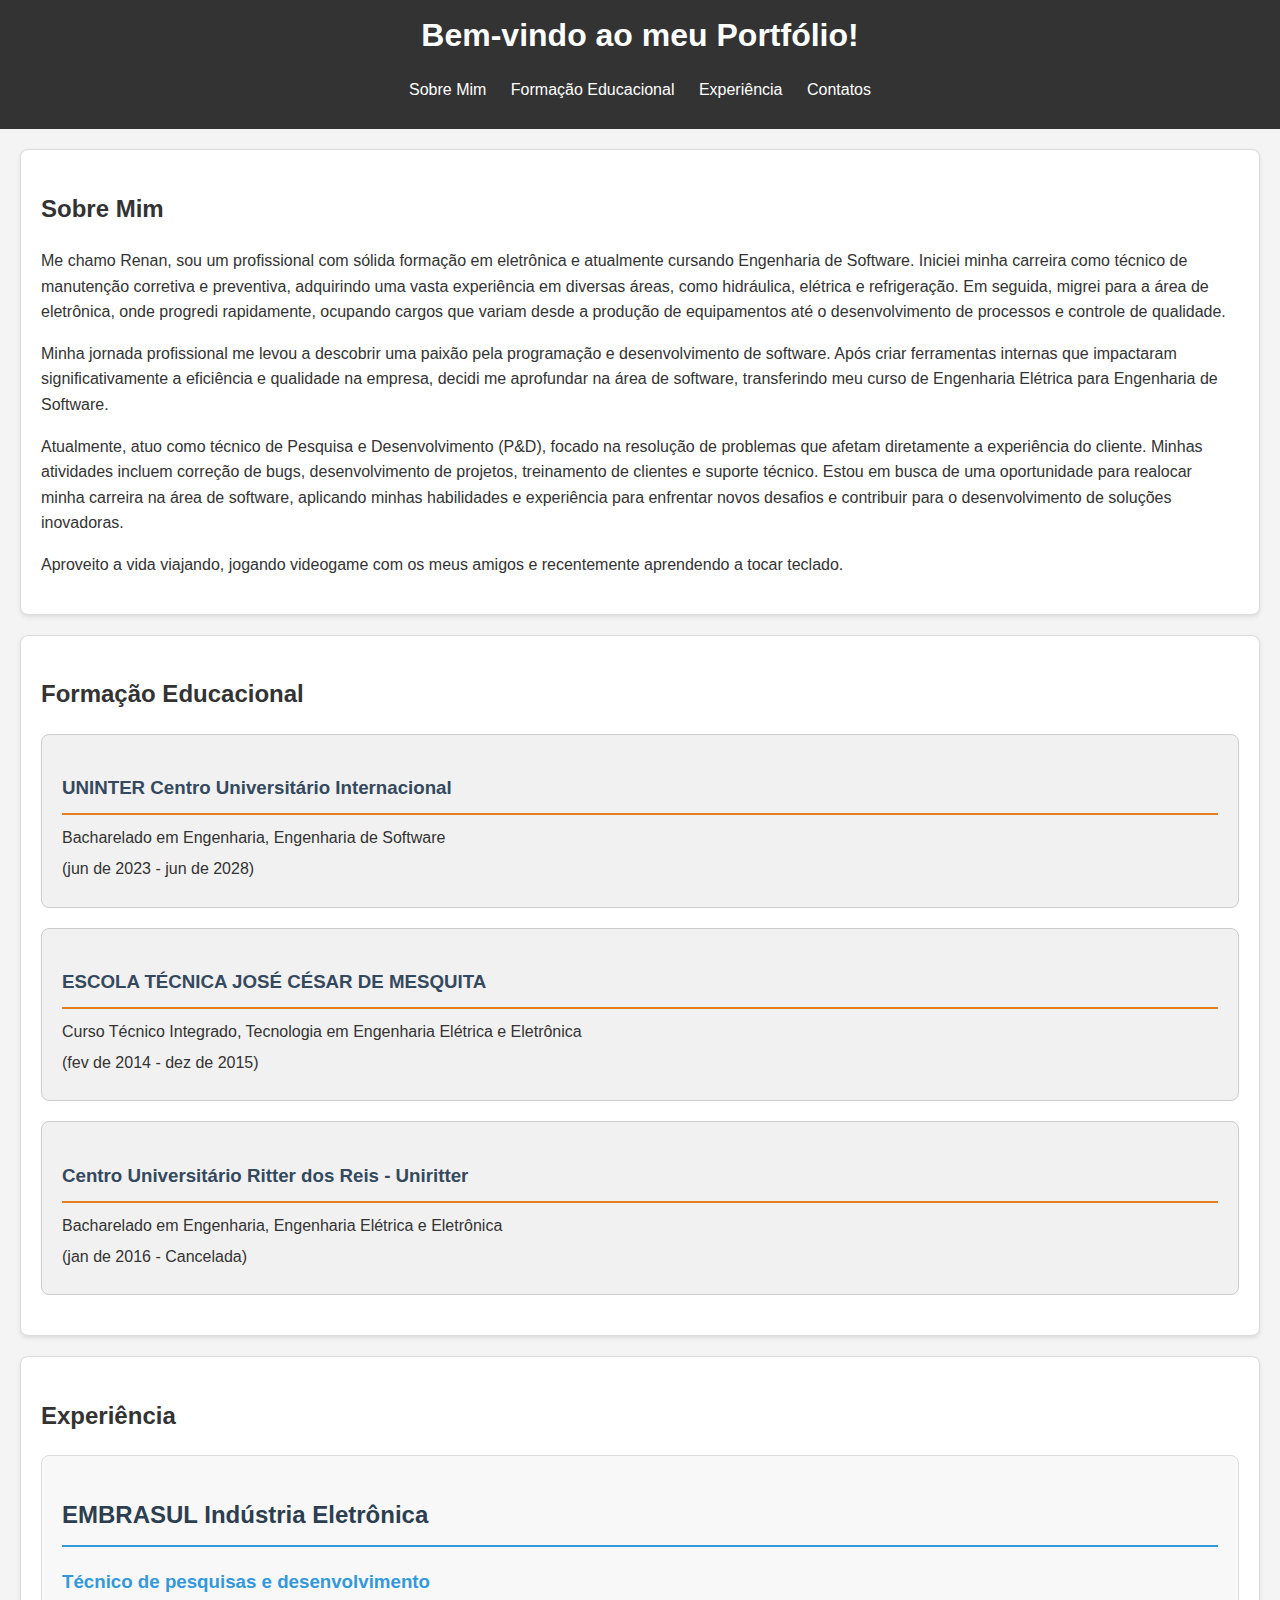
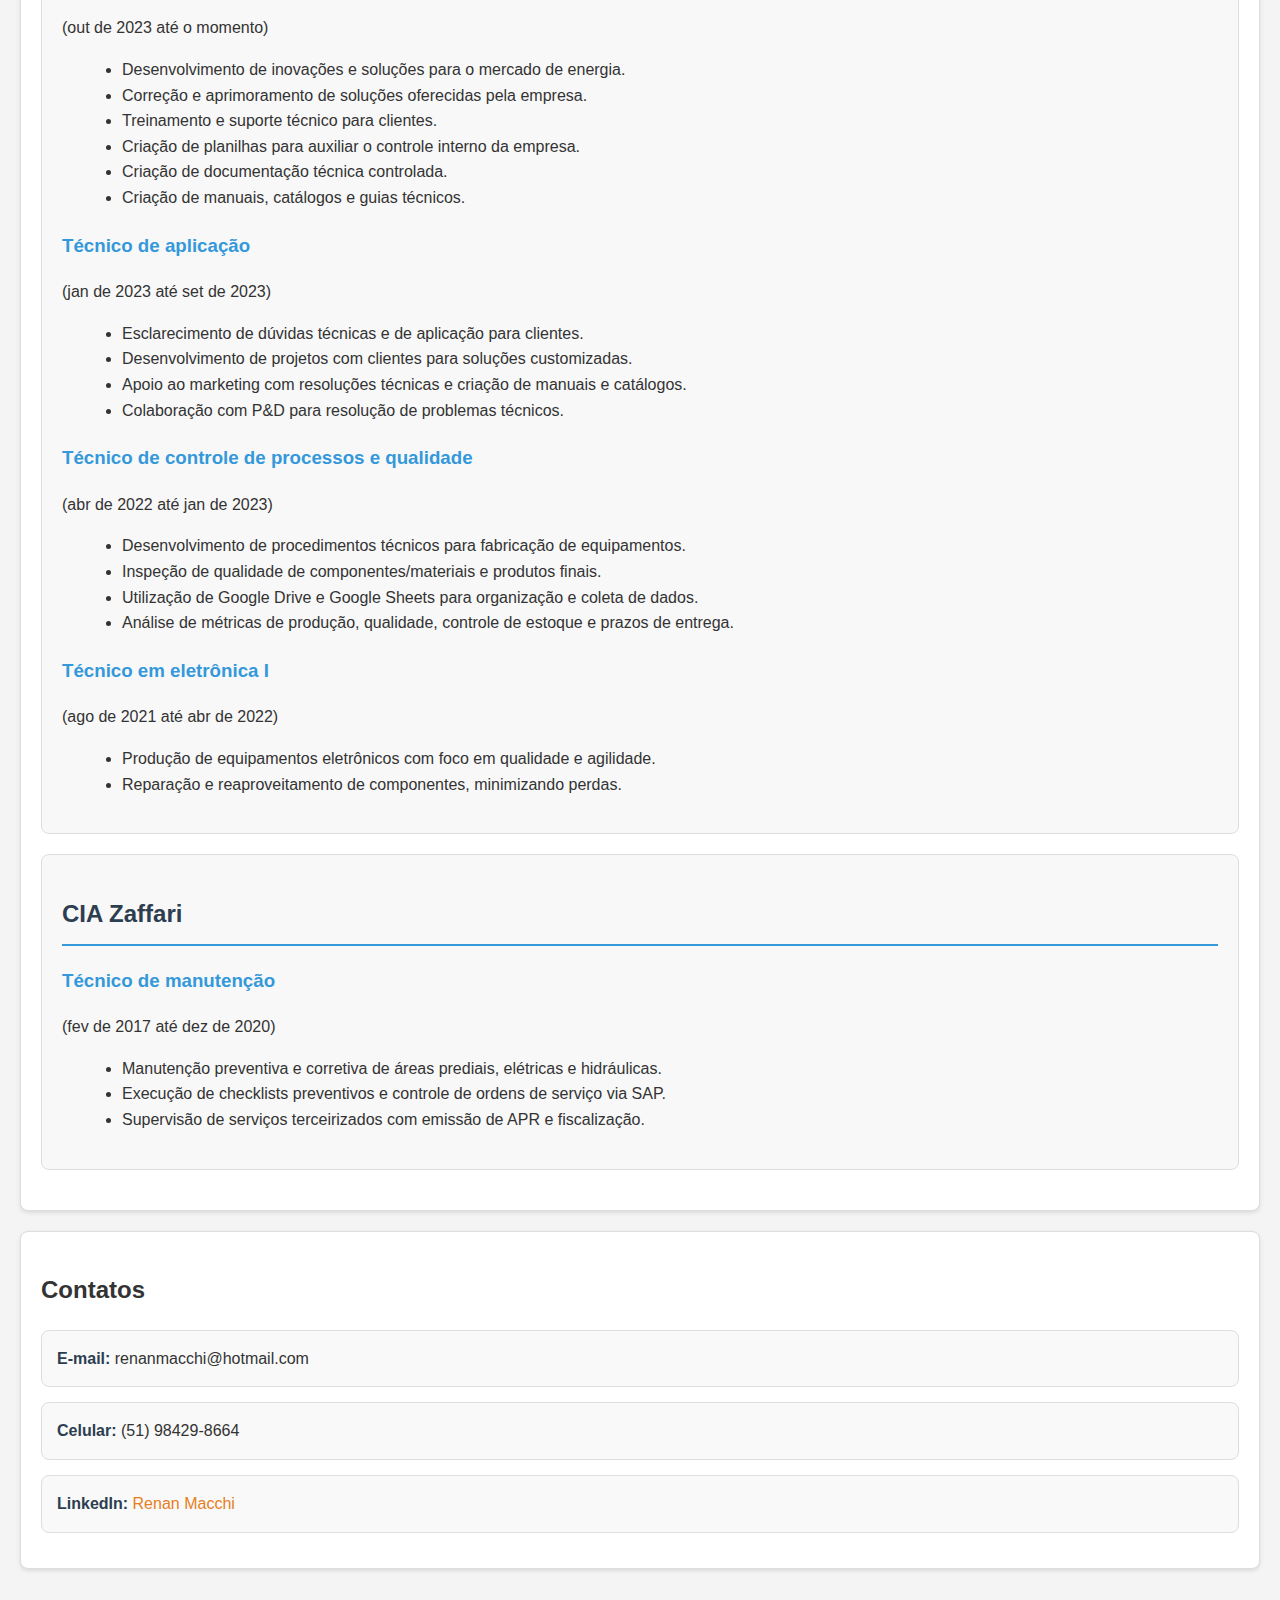
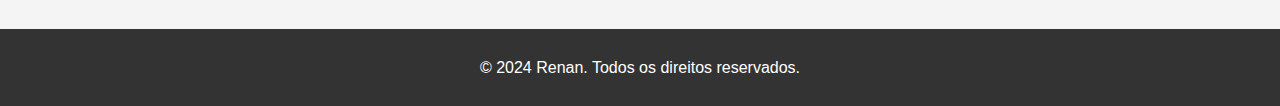
<file: index.html>
<!DOCTYPE html>
<html lang="pt-BR">
<head>
    <meta charset="UTF-8">
    <!-- Define a codificação de caracteres para UTF-8, que suporta caracteres especiais -->
    <meta name="viewport" content="width=device-width, initial-scale=1.0">
    <!-- Configura a visualização para dispositivos móveis, garantindo que o site seja responsivo -->
    <title>Site Pessoal - Renan</title>
    <!-- Define o título da página que aparece na aba do navegador -->
    <link rel="stylesheet" href="style.css">
    <!-- Vincula um arquivo CSS externo chamado 'style.css' para aplicar estilos ao HTML -->
</head>
<body>
    <header>
        <!-- Cabeçalho do site -->
        <h1>Bem-vindo ao meu Portfólio!</h1>
        <!-- Título principal da página -->
        <nav>
            <!-- Barra de navegação -->
            <ul>
                <!-- Lista não ordenada de links -->
                <li><a href="#sobre-mim">Sobre Mim</a></li>
                <!-- Link para a seção 'Sobre Mim' -->
                <li><a href="#formacao-educacional">Formação Educacional</a></li>
                <!-- Link para a seção 'Formação Educacional' -->
                <li><a href="#experiencia">Experiência</a></li>
                <!-- Link para a seção 'Experiência' -->
                <li><a href="#contatos">Contatos</a></li>
                <!-- Link para a seção 'Contatos' -->
            </ul>
        </nav>
    </header>

    <main>
        <!-- Conteúdo principal da página -->
        <section id="sobre-mim">
            <!-- Seção 'Sobre Mim' -->
            <h2>Sobre Mim</h2>
            <!-- Título da seção -->
            <p>Me chamo Renan, sou um profissional com sólida formação em eletrônica e atualmente cursando Engenharia de Software. Iniciei minha carreira como técnico de manutenção corretiva e preventiva, adquirindo uma vasta experiência em diversas áreas, como hidráulica, elétrica e refrigeração. Em seguida, migrei para a área de eletrônica, onde progredi rapidamente, ocupando cargos que variam desde a produção de equipamentos até o desenvolvimento de processos e controle de qualidade.</p>
            <p>Minha jornada profissional me levou a descobrir uma paixão pela programação e desenvolvimento de software. Após criar ferramentas internas que impactaram significativamente a eficiência e qualidade na empresa, decidi me aprofundar na área de software, transferindo meu curso de Engenharia Elétrica para Engenharia de Software.</p>
            <p>Atualmente, atuo como técnico de Pesquisa e Desenvolvimento (P&D), focado na resolução de problemas que afetam diretamente a experiência do cliente. Minhas atividades incluem correção de bugs, desenvolvimento de projetos, treinamento de clientes e suporte técnico. Estou em busca de uma oportunidade para realocar minha carreira na área de software, aplicando minhas habilidades e experiência para enfrentar novos desafios e contribuir para o desenvolvimento de soluções inovadoras.</p>
            <p>Aproveito a vida viajando, jogando videogame com os meus amigos e recentemente aprendendo a tocar teclado.</p>
        </section>

        <section id="formacao-educacional">
            <!-- Seção 'Formação Educacional' -->
            <h2>Formação Educacional</h2>
            
            <div class="education">
                <!-- Divisão para informações sobre a formação educacional -->
                <h3>UNINTER Centro Universitário Internacional</h3>
                <!-- Nome da instituição -->
                <p>Bacharelado em Engenharia, Engenharia de Software</p>
                <!-- Curso e área de estudo -->
                <p>(jun de 2023 - jun de 2028)</p>
                <!-- Período do curso -->
            </div>
            
            <div class="education">
                <!-- Outra divisão para informações educacionais -->
                <h3>ESCOLA TÉCNICA JOSÉ CÉSAR DE MESQUITA</h3>
                <!-- Nome da instituição -->
                <p>Curso Técnico Integrado, Tecnologia em Engenharia Elétrica e Eletrônica</p>
                <!-- Curso e área de estudo -->
                <p>(fev de 2014 - dez de 2015)</p>
                <!-- Período do curso -->
            </div>
            
            <div class="education">
                <!-- Outra divisão para informações educacionais -->
                <h3>Centro Universitário Ritter dos Reis - Uniritter</h3>
                <!-- Nome da instituição -->
                <p>Bacharelado em Engenharia, Engenharia Elétrica e Eletrônica</p>
                <!-- Curso e área de estudo -->
                <p>(jan de 2016 - Cancelada)</p>
                <!-- Período do curso -->
            </div>
        </section>

        <section id="experiencia">
            <!-- Seção 'Experiência' -->
            <h2>Experiência</h2>
            
            <div class="company">
                <!-- Divisão para informações sobre a experiência na empresa -->
                <h2>EMBRASUL Indústria Eletrônica</h2>
                <!-- Nome da empresa -->
                
                <h3>Técnico de pesquisas e desenvolvimento</h3>
                <!-- Cargo -->
                <p>(out de 2023 até o momento)</p>
                <!-- Período de trabalho -->
                <ul>
                    <!-- Lista de responsabilidades e conquistas -->
                    <li>Desenvolvimento de inovações e soluções para o mercado de energia.</li>
                    <li>Correção e aprimoramento de soluções oferecidas pela empresa.</li>
                    <li>Treinamento e suporte técnico para clientes.</li>
                    <li>Criação de planilhas para auxiliar o controle interno da empresa.</li>
                    <li>Criação de documentação técnica controlada.</li>
                    <li>Criação de manuais, catálogos e guias técnicos.</li>
                </ul>
                
                <h3>Técnico de aplicação</h3>
                <!-- Cargo -->
                <p>(jan de 2023 até set de 2023)</p>
                <!-- Período de trabalho -->
                <ul>
                    <!-- Lista de responsabilidades e conquistas -->
                    <li>Esclarecimento de dúvidas técnicas e de aplicação para clientes.</li>
                    <li>Desenvolvimento de projetos com clientes para soluções customizadas.</li>
                    <li>Apoio ao marketing com resoluções técnicas e criação de manuais e catálogos.</li>
                    <li>Colaboração com P&D para resolução de problemas técnicos.</li>
                </ul>
                
                <h3>Técnico de controle de processos e qualidade</h3>
                <!-- Cargo -->
                <p>(abr de 2022 até jan de 2023)</p>
                <!-- Período de trabalho -->
                <ul>
                    <!-- Lista de responsabilidades e conquistas -->
                    <li>Desenvolvimento de procedimentos técnicos para fabricação de equipamentos.</li>
                    <li>Inspeção de qualidade de componentes/materiais e produtos finais.</li>
                    <li>Utilização de Google Drive e Google Sheets para organização e coleta de dados.</li>
                    <li>Análise de métricas de produção, qualidade, controle de estoque e prazos de entrega.</li>
                </ul>
                
                <h3>Técnico em eletrônica I</h3>
                <!-- Cargo -->
                <p>(ago de 2021 até abr de 2022)</p>
                <!-- Período de trabalho -->
                <ul>
                    <!-- Lista de responsabilidades e conquistas -->
                    <li>Produção de equipamentos eletrônicos com foco em qualidade e agilidade.</li>
                    <li>Reparação e reaproveitamento de componentes, minimizando perdas.</li>
                </ul>
            </div>
            
            <div class="company">
                <!-- Divisão para informações sobre a experiência em outra empresa -->
                <h2>CIA Zaffari</h2>
                <!-- Nome da empresa -->
                <h3>Técnico de manutenção</h3>
                <!-- Cargo -->
                <p>(fev de 2017 até dez de 2020)</p>
                <!-- Período de trabalho -->
                <ul>
                    <!-- Lista de responsabilidades e conquistas -->
                    <li>Manutenção preventiva e corretiva de áreas prediais, elétricas e hidráulicas.</li>
                    <li>Execução de checklists preventivos e controle de ordens de serviço via SAP.</li>
                    <li>Supervisão de serviços terceirizados com emissão de APR e fiscalização.</li>
                </ul>
            </div>
        </section>

        <section id="contatos">
            <!-- Seção 'Contatos' -->
            <h2>Contatos</h2>
            
            <div class="contact-info">
                <!-- Divisão para informações de contato -->
                <p><strong>E-mail:</strong> renanmacchi@hotmail.com</p>
                <!-- Informações de e-mail -->
            </div>
            
            <div class="contact-info">
                <!-- Divisão para informações de contato -->
                <p><strong>Celular:</strong> (51) 98429-8664</p>
                <!-- Informações de celular -->
            </div>
            
            <div class="contact-info">
                <!-- Divisão para informações de contato -->
                <p><strong>LinkedIn:</strong> <a href="https://www.linkedin.com/in/renan-macchi-0565b1bb/" target="_blank">Renan Macchi</a></p>
                <!-- Link para o perfil do LinkedIn -->
            </div>
        </section>
    </main>

    <footer>
        <!-- Rodapé do site -->
        <p>&copy; 2024 Renan. Todos os direitos reservados.</p>
        <!-- Mensagem de copyright -->
    </footer>
</body>
</html>
</file>
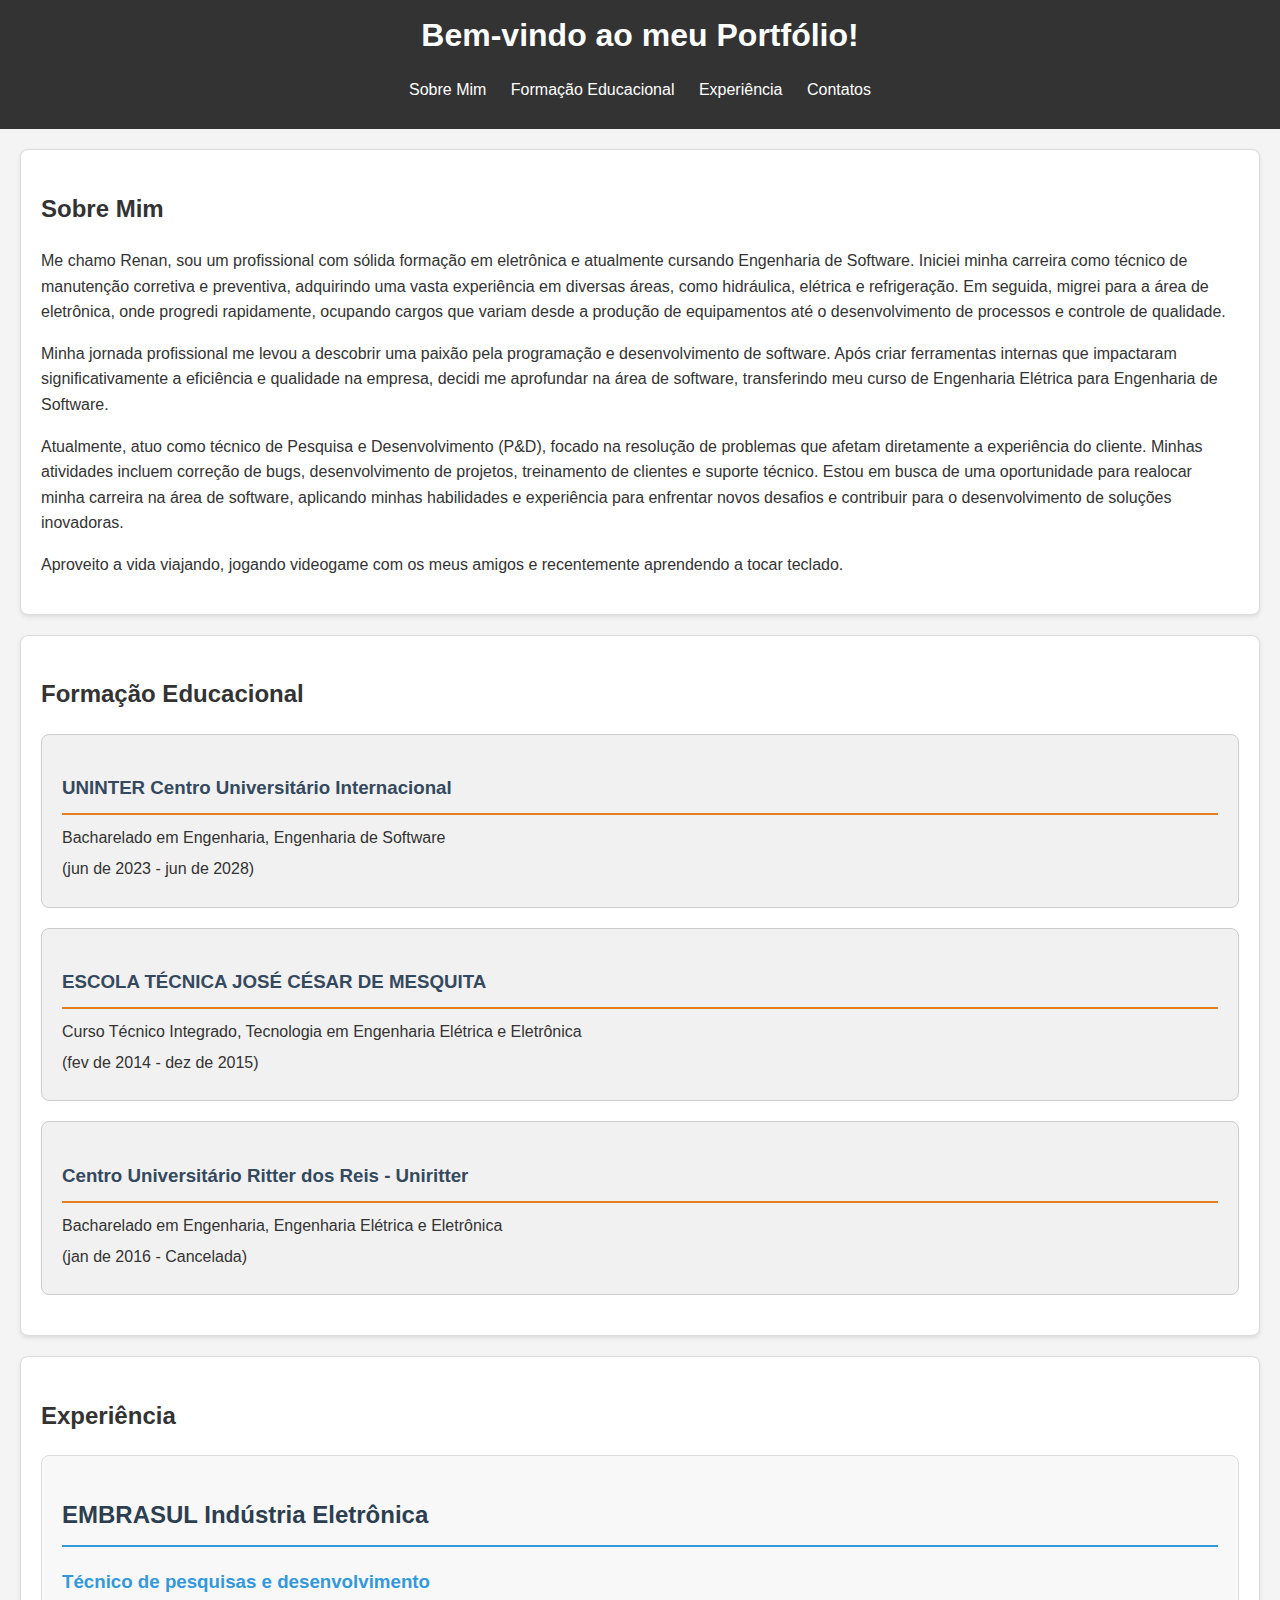
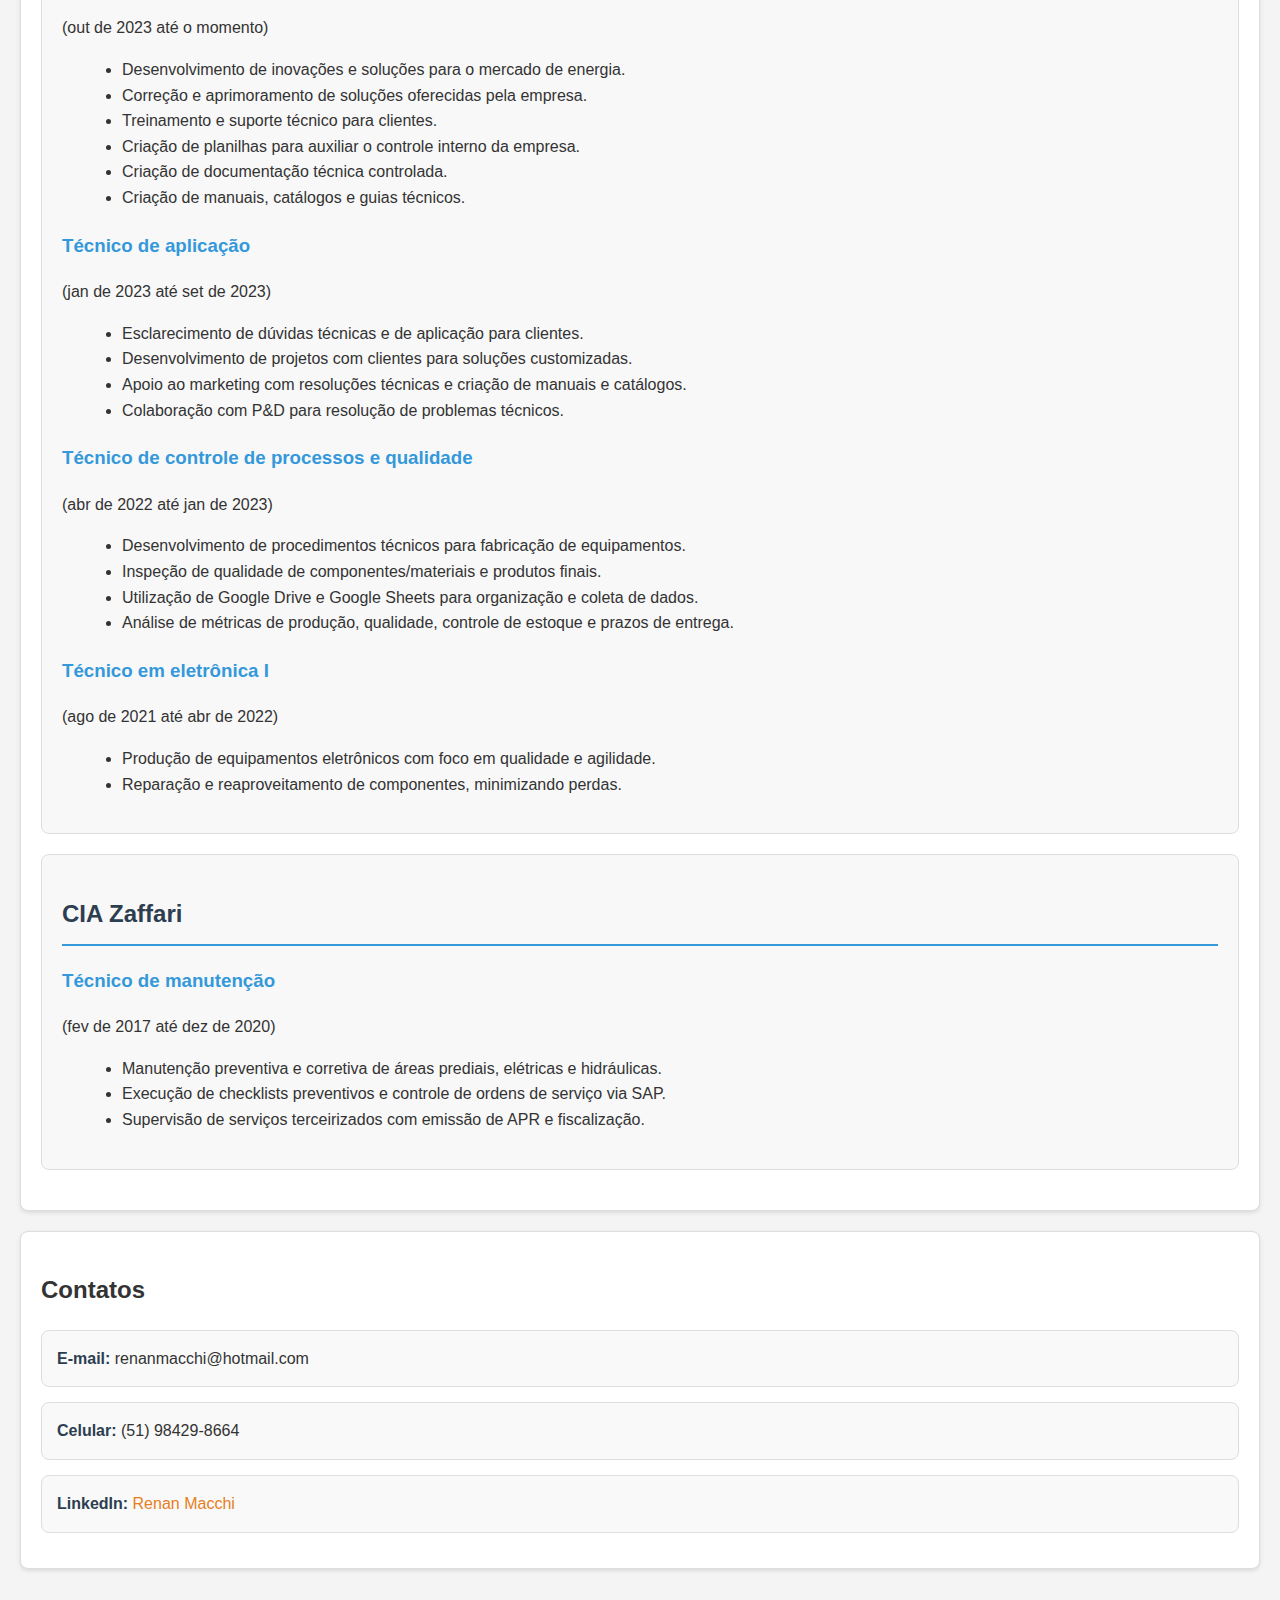
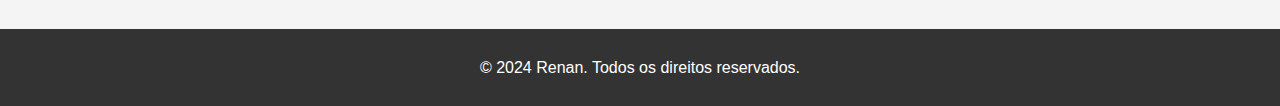
<file: Aplicações web e móveis/index.htm>
<!DOCTYPE html>
<html lang="pt-BR">
<head>
    <meta charset="UTF-8">
    <!-- Define a codificação de caracteres para UTF-8, que suporta caracteres especiais -->
    <meta name="viewport" content="width=device-width, initial-scale=1.0">
    <!-- Configura a visualização para dispositivos móveis, garantindo que o site seja responsivo -->
    <title>Site Pessoal - Renan</title>
    <!-- Define o título da página que aparece na aba do navegador -->
    <link rel="stylesheet" href="style.css">
    <!-- Vincula um arquivo CSS externo chamado 'style.css' para aplicar estilos ao HTML -->
</head>
<body>
    <header>
        <!-- Cabeçalho do site -->
        <h1>Bem-vindo ao meu Portfólio!</h1>
        <!-- Título principal da página -->
        <nav>
            <!-- Barra de navegação -->
            <ul>
                <!-- Lista não ordenada de links -->
                <li><a href="#sobre-mim">Sobre Mim</a></li>
                <!-- Link para a seção 'Sobre Mim' -->
                <li><a href="#formacao-educacional">Formação Educacional</a></li>
                <!-- Link para a seção 'Formação Educacional' -->
                <li><a href="#experiencia">Experiência</a></li>
                <!-- Link para a seção 'Experiência' -->
                <li><a href="#contatos">Contatos</a></li>
                <!-- Link para a seção 'Contatos' -->
            </ul>
        </nav>
    </header>

    <main>
        <!-- Conteúdo principal da página -->
        <section id="sobre-mim">
            <!-- Seção 'Sobre Mim' -->
            <h2>Sobre Mim</h2>
            <!-- Título da seção -->
            <p>Me chamo Renan, sou um profissional com sólida formação em eletrônica e atualmente cursando Engenharia de Software. Iniciei minha carreira como técnico de manutenção corretiva e preventiva, adquirindo uma vasta experiência em diversas áreas, como hidráulica, elétrica e refrigeração. Em seguida, migrei para a área de eletrônica, onde progredi rapidamente, ocupando cargos que variam desde a produção de equipamentos até o desenvolvimento de processos e controle de qualidade.</p>
            <p>Minha jornada profissional me levou a descobrir uma paixão pela programação e desenvolvimento de software. Após criar ferramentas internas que impactaram significativamente a eficiência e qualidade na empresa, decidi me aprofundar na área de software, transferindo meu curso de Engenharia Elétrica para Engenharia de Software.</p>
            <p>Atualmente, atuo como técnico de Pesquisa e Desenvolvimento (P&D), focado na resolução de problemas que afetam diretamente a experiência do cliente. Minhas atividades incluem correção de bugs, desenvolvimento de projetos, treinamento de clientes e suporte técnico. Estou em busca de uma oportunidade para realocar minha carreira na área de software, aplicando minhas habilidades e experiência para enfrentar novos desafios e contribuir para o desenvolvimento de soluções inovadoras.</p>
            <p>Aproveito a vida viajando, jogando videogame com os meus amigos e recentemente aprendendo a tocar teclado.</p>
        </section>

        <section id="formacao-educacional">
            <!-- Seção 'Formação Educacional' -->
            <h2>Formação Educacional</h2>
            
            <div class="education">
                <!-- Divisão para informações sobre a formação educacional -->
                <h3>UNINTER Centro Universitário Internacional</h3>
                <!-- Nome da instituição -->
                <p>Bacharelado em Engenharia, Engenharia de Software</p>
                <!-- Curso e área de estudo -->
                <p>(jun de 2023 - jun de 2028)</p>
                <!-- Período do curso -->
            </div>
            
            <div class="education">
                <!-- Outra divisão para informações educacionais -->
                <h3>ESCOLA TÉCNICA JOSÉ CÉSAR DE MESQUITA</h3>
                <!-- Nome da instituição -->
                <p>Curso Técnico Integrado, Tecnologia em Engenharia Elétrica e Eletrônica</p>
                <!-- Curso e área de estudo -->
                <p>(fev de 2014 - dez de 2015)</p>
                <!-- Período do curso -->
            </div>
            
            <div class="education">
                <!-- Outra divisão para informações educacionais -->
                <h3>Centro Universitário Ritter dos Reis - Uniritter</h3>
                <!-- Nome da instituição -->
                <p>Bacharelado em Engenharia, Engenharia Elétrica e Eletrônica</p>
                <!-- Curso e área de estudo -->
                <p>(jan de 2016 - Cancelada)</p>
                <!-- Período do curso -->
            </div>
        </section>

        <section id="experiencia">
            <!-- Seção 'Experiência' -->
            <h2>Experiência</h2>
            
            <div class="company">
                <!-- Divisão para informações sobre a experiência na empresa -->
                <h2>EMBRASUL Indústria Eletrônica</h2>
                <!-- Nome da empresa -->
                
                <h3>Técnico de pesquisas e desenvolvimento</h3>
                <!-- Cargo -->
                <p>(out de 2023 até o momento)</p>
                <!-- Período de trabalho -->
                <ul>
                    <!-- Lista de responsabilidades e conquistas -->
                    <li>Desenvolvimento de inovações e soluções para o mercado de energia.</li>
                    <li>Correção e aprimoramento de soluções oferecidas pela empresa.</li>
                    <li>Treinamento e suporte técnico para clientes.</li>
                    <li>Criação de planilhas para auxiliar o controle interno da empresa.</li>
                    <li>Criação de documentação técnica controlada.</li>
                    <li>Criação de manuais, catálogos e guias técnicos.</li>
                </ul>
                
                <h3>Técnico de aplicação</h3>
                <!-- Cargo -->
                <p>(jan de 2023 até set de 2023)</p>
                <!-- Período de trabalho -->
                <ul>
                    <!-- Lista de responsabilidades e conquistas -->
                    <li>Esclarecimento de dúvidas técnicas e de aplicação para clientes.</li>
                    <li>Desenvolvimento de projetos com clientes para soluções customizadas.</li>
                    <li>Apoio ao marketing com resoluções técnicas e criação de manuais e catálogos.</li>
                    <li>Colaboração com P&D para resolução de problemas técnicos.</li>
                </ul>
                
                <h3>Técnico de controle de processos e qualidade</h3>
                <!-- Cargo -->
                <p>(abr de 2022 até jan de 2023)</p>
                <!-- Período de trabalho -->
                <ul>
                    <!-- Lista de responsabilidades e conquistas -->
                    <li>Desenvolvimento de procedimentos técnicos para fabricação de equipamentos.</li>
                    <li>Inspeção de qualidade de componentes/materiais e produtos finais.</li>
                    <li>Utilização de Google Drive e Google Sheets para organização e coleta de dados.</li>
                    <li>Análise de métricas de produção, qualidade, controle de estoque e prazos de entrega.</li>
                </ul>
                
                <h3>Técnico em eletrônica I</h3>
                <!-- Cargo -->
                <p>(ago de 2021 até abr de 2022)</p>
                <!-- Período de trabalho -->
                <ul>
                    <!-- Lista de responsabilidades e conquistas -->
                    <li>Produção de equipamentos eletrônicos com foco em qualidade e agilidade.</li>
                    <li>Reparação e reaproveitamento de componentes, minimizando perdas.</li>
                </ul>
            </div>
            
            <div class="company">
                <!-- Divisão para informações sobre a experiência em outra empresa -->
                <h2>CIA Zaffari</h2>
                <!-- Nome da empresa -->
                <h3>Técnico de manutenção</h3>
                <!-- Cargo -->
                <p>(fev de 2017 até dez de 2020)</p>
                <!-- Período de trabalho -->
                <ul>
                    <!-- Lista de responsabilidades e conquistas -->
                    <li>Manutenção preventiva e corretiva de áreas prediais, elétricas e hidráulicas.</li>
                    <li>Execução de checklists preventivos e controle de ordens de serviço via SAP.</li>
                    <li>Supervisão de serviços terceirizados com emissão de APR e fiscalização.</li>
                </ul>
            </div>
        </section>

        <section id="contatos">
            <!-- Seção 'Contatos' -->
            <h2>Contatos</h2>
            
            <div class="contact-info">
                <!-- Divisão para informações de contato -->
                <p><strong>E-mail:</strong> renanmacchi@hotmail.com</p>
                <!-- Informações de e-mail -->
            </div>
            
            <div class="contact-info">
                <!-- Divisão para informações de contato -->
                <p><strong>Celular:</strong> (51) 98429-8664</p>
                <!-- Informações de celular -->
            </div>
            
            <div class="contact-info">
                <!-- Divisão para informações de contato -->
                <p><strong>LinkedIn:</strong> <a href="https://www.linkedin.com/in/renan-macchi-0565b1bb/" target="_blank">Renan Macchi</a></p>
                <!-- Link para o perfil do LinkedIn -->
            </div>
        </section>
    </main>

    <footer>
        <!-- Rodapé do site -->
        <p>&copy; 2024 Renan. Todos os direitos reservados.</p>
        <!-- Mensagem de copyright -->
    </footer>
</body>
</html>
</file>
<file: style.css>
body {
    font-family: Arial, sans-serif;
    line-height: 1.6;
    margin: 0;
    padding: 0;
    background-color: #f4f4f4;
    color: #333;
    display: flex;
    flex-direction: column;
    min-height: 100vh;
}

header {
    background-color: #333;
    color: #fff;
    padding: 10px 0;
    text-align: center;
}

header h1 {
    margin: 0;
}

nav ul {
    list-style: none;
    padding: 0;
}

nav ul li {
    display: inline;
    margin: 0 10px;
}

nav ul li a {
    color: #fff;
    text-decoration: none;
}

nav ul li a:hover {
    text-decoration: underline;
}

main {
    flex: 1;
    padding: 20px;
}

section {
    margin-bottom: 20px;
    padding: 20px;
    background-color: #fff;
    border: 1px solid #ddd;
    border-radius: 8px;
    box-shadow: 0 2px 4px rgba(0, 0, 0, 0.1);
}

h2 {
    color: #333;
}

footer {
    background-color: #333;
    color: #fff;
    text-align: center;
    padding: 10px 0;
    width: 100%;
    margin-top: 20px;
}

.company {
    padding: 20px;
    margin-bottom: 20px;
    border-radius: 8px;
    background-color: #f8f8f8;
    border: 1px solid #ddd;
}

.company h2 {
    color: #2c3e50;
    border-bottom: 2px solid #3498db;
    padding-bottom: 10px;
    margin-bottom: 15px;
}

.company h3 {
    color: #3498db;
    margin-top: 20px;
}

.company ul {
    margin-left: 20px;
    list-style-type: disc;
}

.education {
    padding: 20px;
    margin-bottom: 20px;
    border-radius: 8px;
    background-color: #f1f1f1;
    border: 1px solid #ccc;
}

.education h3 {
    color: #34495e;
    border-bottom: 2px solid #e67e22;
    padding-bottom: 10px;
    margin-bottom: 10px;
}

.education p {
    margin: 5px 0;
}

.contact-info {
    padding: 15px;
    margin-bottom: 15px;
    border-radius: 8px;
    background-color: #f9f9f9;
    border: 1px solid #ddd;
}

.contact-info p {
    margin: 0;
    font-size: 16px;
}

.contact-info strong {
    color: #2c3e50;
}

.contact-info a {
    color: #e67e22;
    text-decoration: none;
}

.contact-info a:hover {
    text-decoration: underline;
}
</file>
<file: Aplicações web e móveis/style.css>
body {
    font-family: Arial, sans-serif;
    line-height: 1.6;
    margin: 0;
    padding: 0;
    background-color: #f4f4f4;
    color: #333;
    display: flex;
    flex-direction: column;
    min-height: 100vh;
}

header {
    background-color: #333;
    color: #fff;
    padding: 10px 0;
    text-align: center;
}

header h1 {
    margin: 0;
}

nav ul {
    list-style: none;
    padding: 0;
}

nav ul li {
    display: inline;
    margin: 0 10px;
}

nav ul li a {
    color: #fff;
    text-decoration: none;
}

nav ul li a:hover {
    text-decoration: underline;
}

main {
    flex: 1;
    padding: 20px;
}

section {
    margin-bottom: 20px;
    padding: 20px;
    background-color: #fff;
    border: 1px solid #ddd;
    border-radius: 8px;
    box-shadow: 0 2px 4px rgba(0, 0, 0, 0.1);
}

h2 {
    color: #333;
}

footer {
    background-color: #333;
    color: #fff;
    text-align: center;
    padding: 10px 0;
    width: 100%;
    margin-top: 20px;
}

.company {
    padding: 20px;
    margin-bottom: 20px;
    border-radius: 8px;
    background-color: #f8f8f8;
    border: 1px solid #ddd;
}

.company h2 {
    color: #2c3e50;
    border-bottom: 2px solid #3498db;
    padding-bottom: 10px;
    margin-bottom: 15px;
}

.company h3 {
    color: #3498db;
    margin-top: 20px;
}

.company ul {
    margin-left: 20px;
    list-style-type: disc;
}

.education {
    padding: 20px;
    margin-bottom: 20px;
    border-radius: 8px;
    background-color: #f1f1f1;
    border: 1px solid #ccc;
}

.education h3 {
    color: #34495e;
    border-bottom: 2px solid #e67e22;
    padding-bottom: 10px;
    margin-bottom: 10px;
}

.education p {
    margin: 5px 0;
}

.contact-info {
    padding: 15px;
    margin-bottom: 15px;
    border-radius: 8px;
    background-color: #f9f9f9;
    border: 1px solid #ddd;
}

.contact-info p {
    margin: 0;
    font-size: 16px;
}

.contact-info strong {
    color: #2c3e50;
}

.contact-info a {
    color: #e67e22;
    text-decoration: none;
}

.contact-info a:hover {
    text-decoration: underline;
}
</file>
